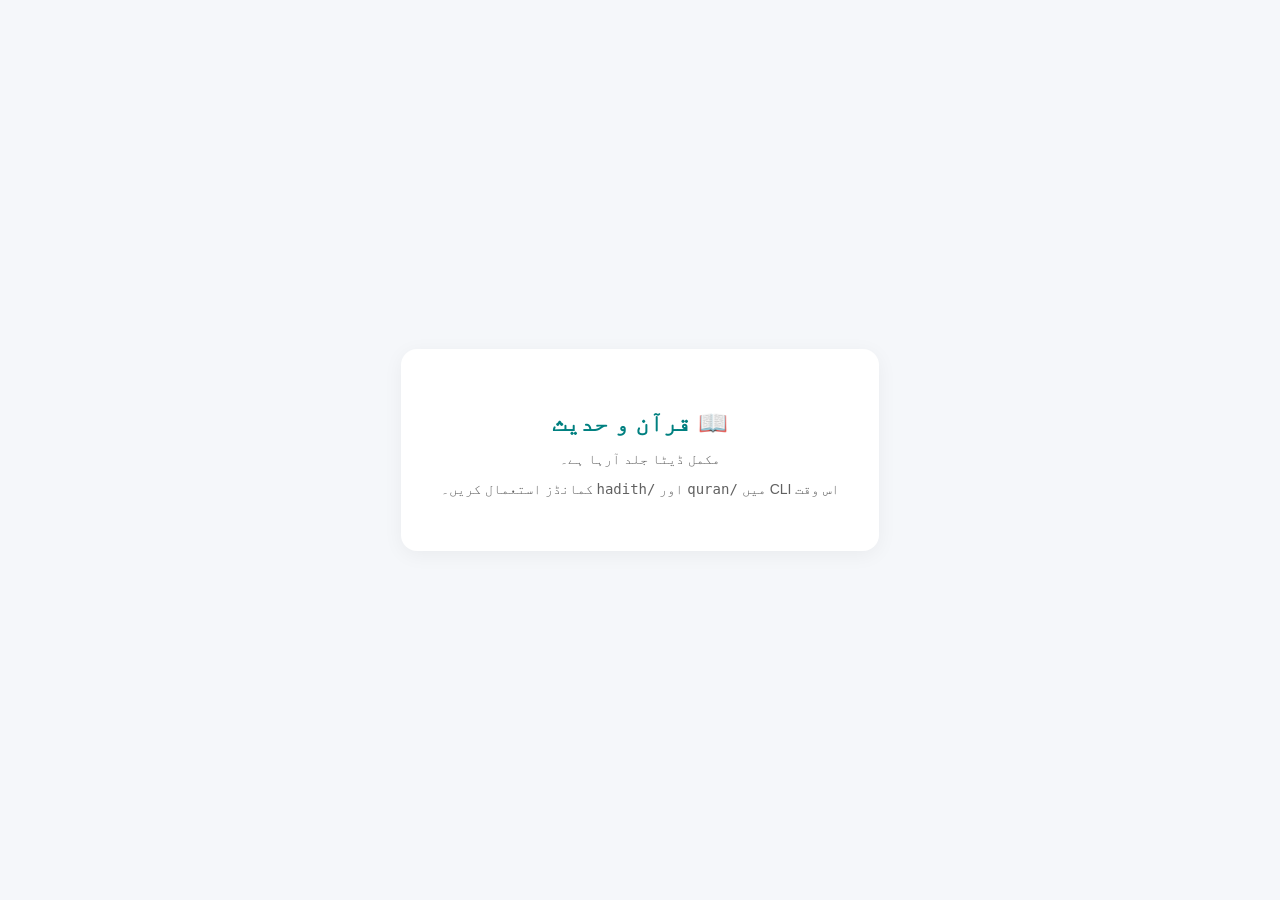
<file: ui/web/static/quran.html>
<!DOCTYPE html><html lang="ur" dir="rtl">
<head><meta charset="UTF-8"><meta name="viewport" content="width=device-width, initial-scale=1.0">
<title>ARIA قرآن و حدیث</title>
<style>
body { font-family: 'Inter', sans-serif; background: #F5F7FA; display: flex; justify-content: center; align-items: center; height: 100vh; margin: 0; color: #212121; }
.card { background: white; padding: 40px; border-radius: 16px; box-shadow: 0 4px 20px rgba(0,0,0,0.05); text-align: center; }
h2 { color: #008080; margin-bottom: 10px; }
p { color: #616161; font-size: 14px; }
</style>
</head>
<body>
<div class="card">
    <h2>📖 قرآن و حدیث</h2>
    <p>مکمل ڈیٹا جلد آرہا ہے۔</p>
    <p>اس وقت CLI میں <code>/quran</code> اور <code>/hadith</code> کمانڈز استعمال کریں۔</p>
</div>
</body>
</html>
</file>
